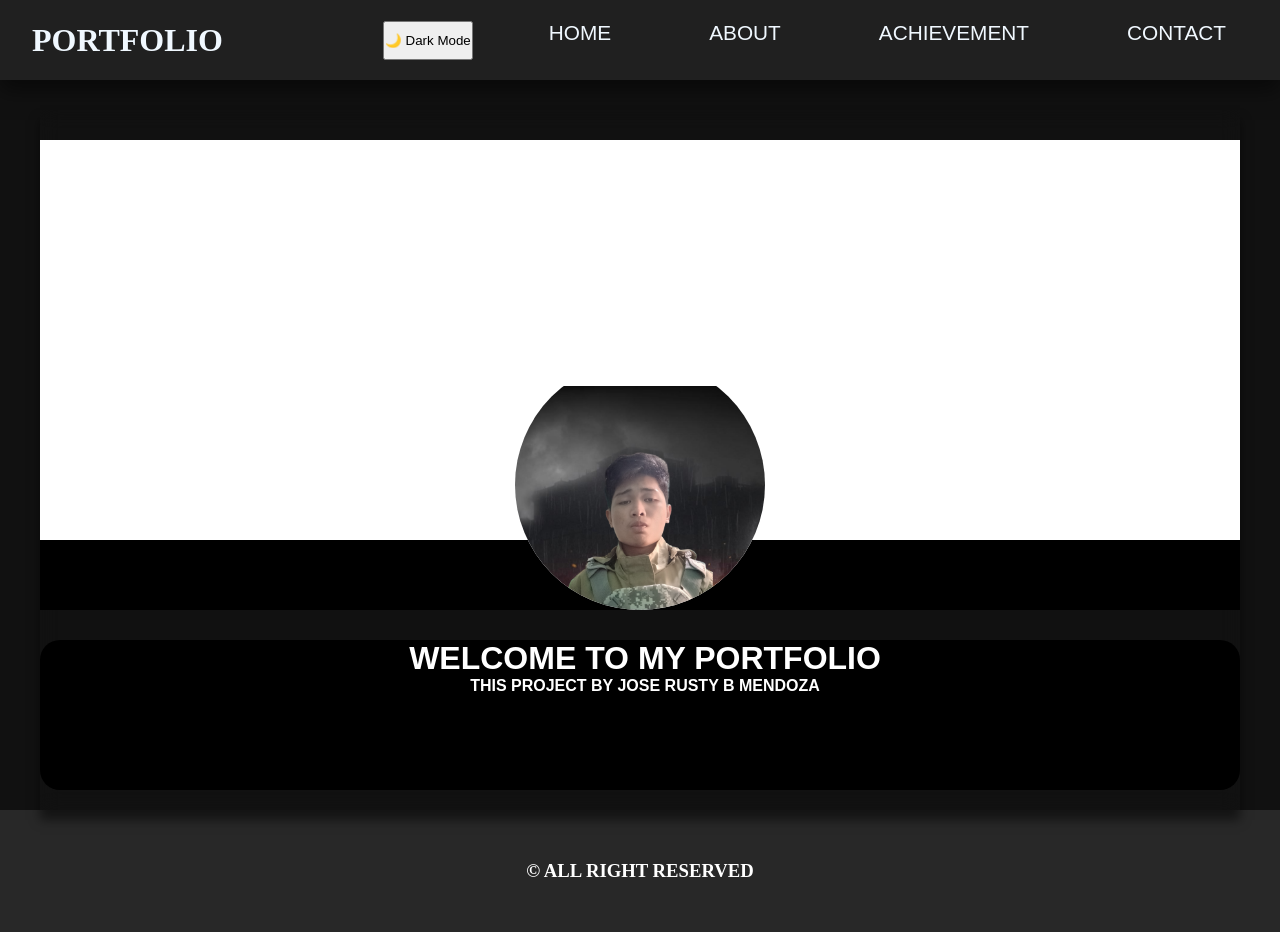
<file: index.html>
<!DOCTYPE html>
<html lang="en">
<head>
    <meta charset="UTF-8">
    <meta name="viewport" content="width=device-width, initial-scale=1.0">
    <title>MY PORTFOLIO</title>
    <link rel="stylesheet" href="system.css">

    <video class="video-bg" autoplay muted loop>
        <source src="苍穹回响.mp4" type="Video/mp4">
    </video>

</head>

<body>
    <nav class="navbar">
        <div class="navbar-container">
            <a href="" class="navbar-logo">PORTFOLIO</a>
            <button class="navbar-toggle">
                <span class="bar"></span>
                <span class="bar"></span>
                <span class="bar"></span>
            </button>
            <ul class="navbar-menu">
                <button id="theme-btn">🌙 Dark Mode</button>
                <li><a href="index.html" class="active">HOME</a></li>
                <li><a href="about.html">ABOUT</a></li>
                <li><a href="achievements.html">ACHIEVEMENT</a></li>
                <li><a href="contact.html">CONTACT</a></li>
            </ul>
        </div>
    </nav>

    <script src="java.js"></script>

    <div class="container-box">
        <div class="video-box">
            <video class="video-bg" autoplay muted loop>
                <source src="苍穹回响.mp4" type="Video/mp4">
            </video>
        </div>
        <div class="profile-box">
            <img src="Untitled design (3).png" alt="Profile">
        </div>
        <div class="box1"></div>
        <div class="box2">
            <h1 class="h1info">WELCOME TO MY PORTFOLIO</h1>
            <h4 class="h1info"> THIS PROJECT BY JOSE RUSTY B MENDOZA</h4>
        </div>
    </div>

    <footer>
        <h3>&copy; ALL RIGHT RESERVED</h3>
    </footer>
    <script>
        const btn = document.getElementById("theme-btn");

        btn.addEventListener("click", () => {
            document.body.classList.toggle("light-mode");
        });
    </script>
</body>
</html>
</file>
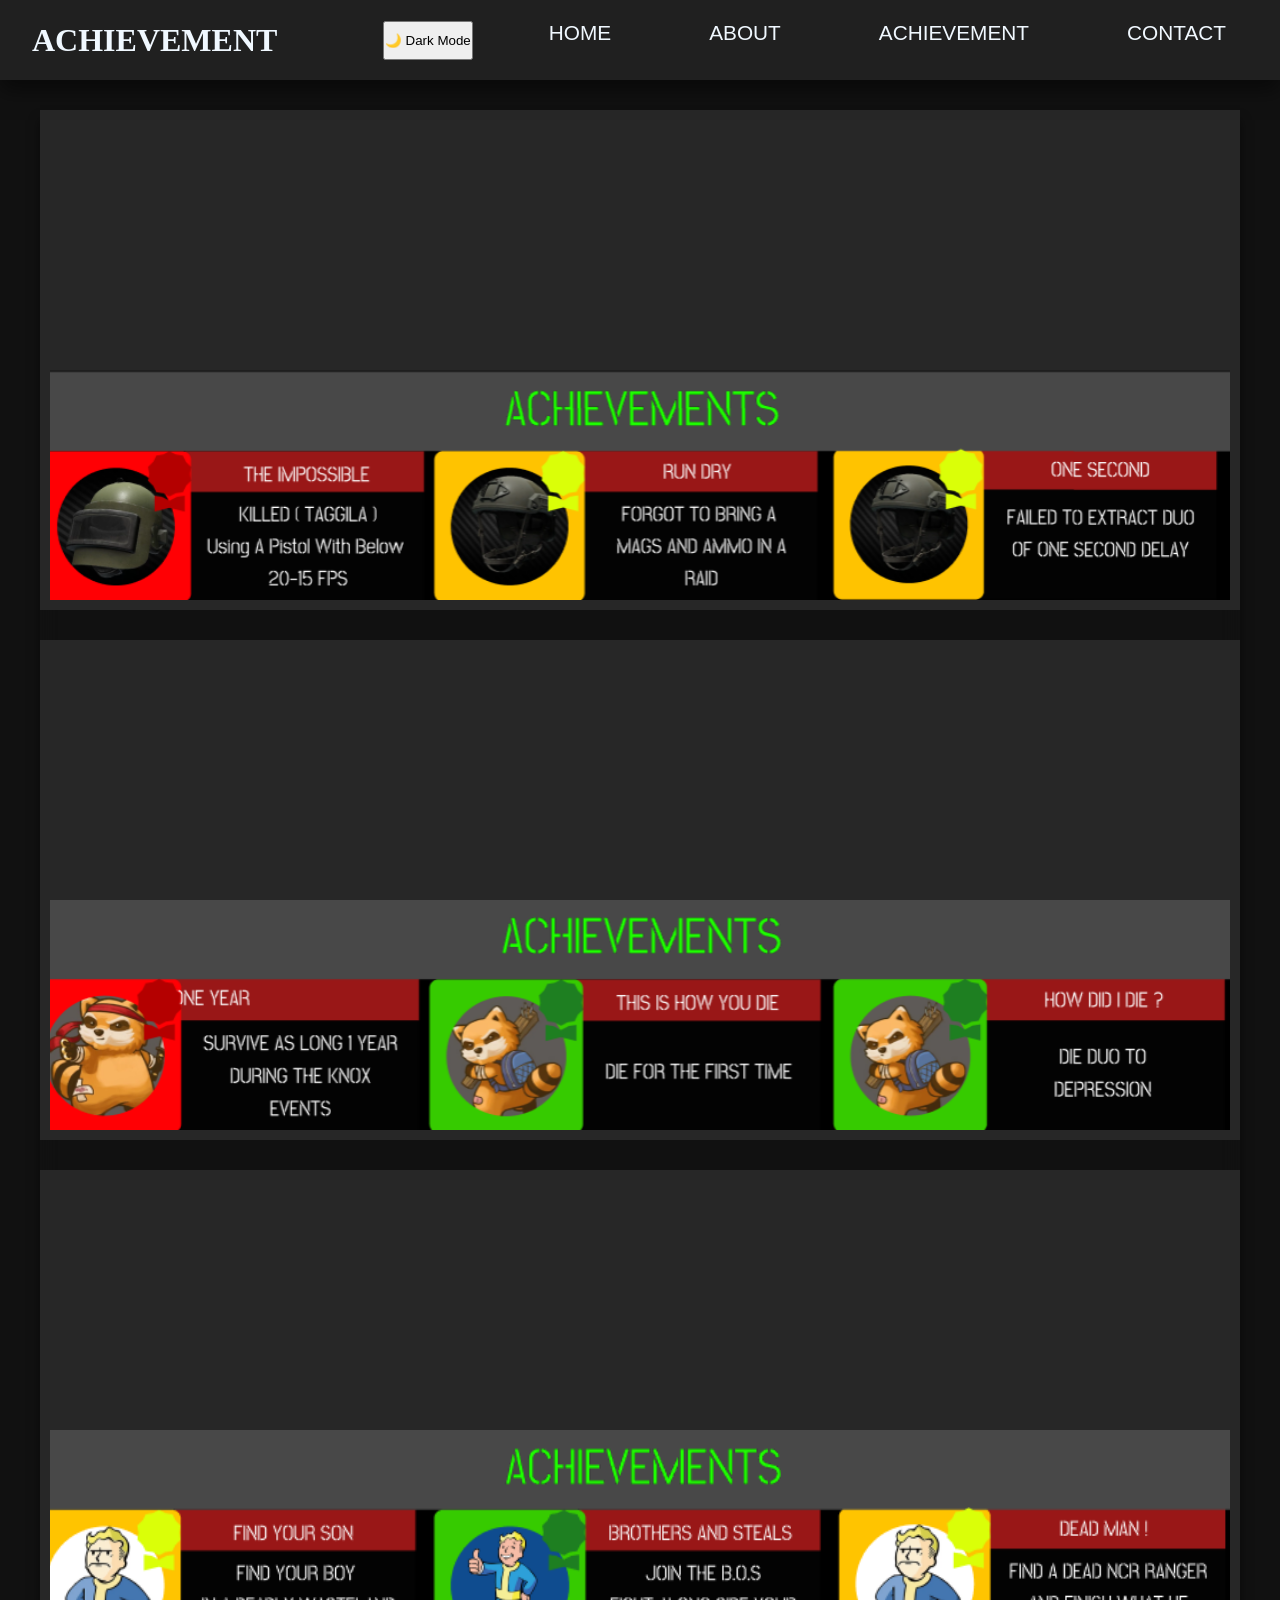
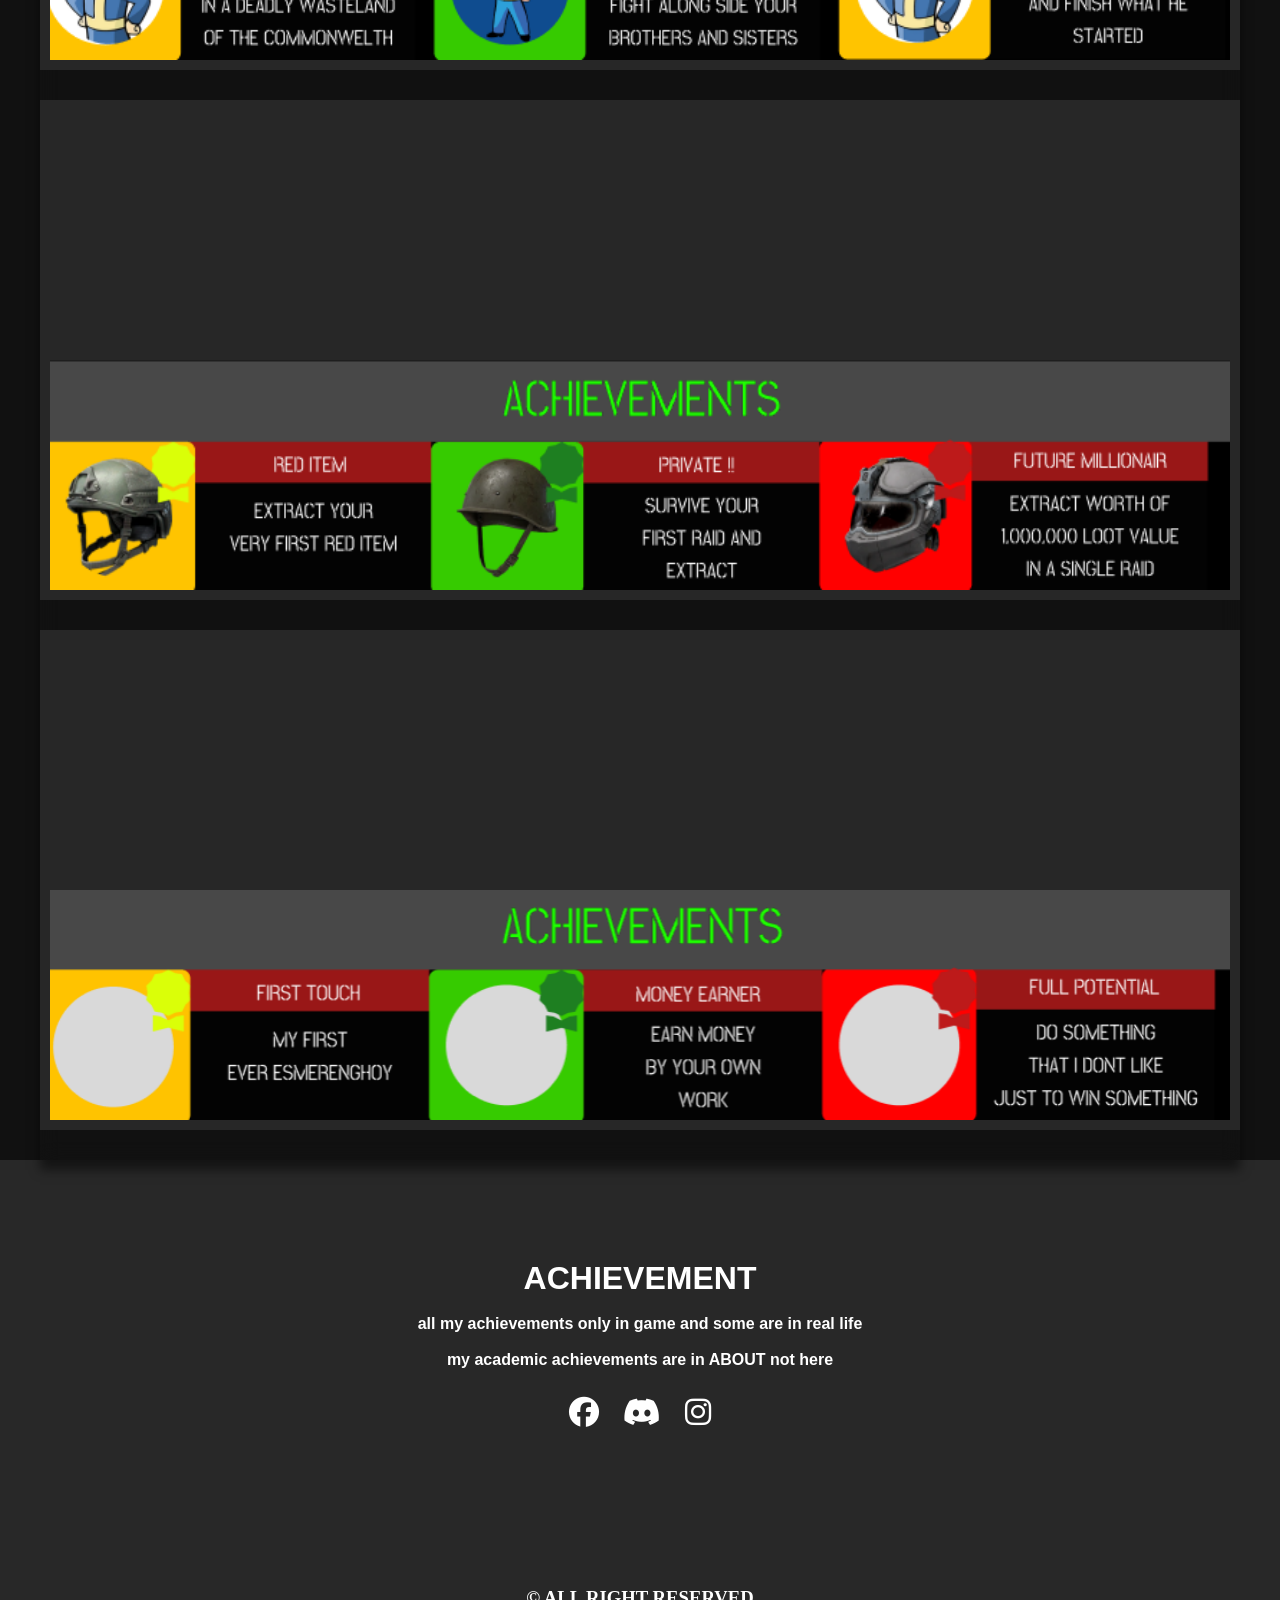
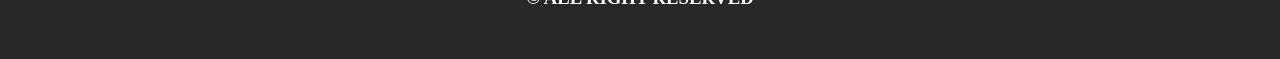
<file: achievements.html>
<!DOCTYPE html>
<html lang="en">
<head>
    <meta charset="UTF-8">
    <meta name="viewport" content="width=device-width, initial-scale=1.0">
    <title>ACHIEVEMENT</title>
    <link rel="stylesheet" href="system.css">
    <link rel="stylesheet" href="https://cdnjs.cloudflare.com/ajax/libs/font-awesome/6.5.1/css/all.min.css">

    <video class="video-bg" autoplay muted loop>
        <source src="苍穹回响.mp4" type="Video/mp4">
    </video>

</head>
<body>
    <nav class="navbar">
        <div class="navbar-container">
            <a href="" class="navbar-logo">ACHIEVEMENT</a>
            <button class="navbar-toggle">
                <span class="bar"></span>
                <span class="bar"></span>
                <span class="bar"></span>
            </button>
            <ul class="navbar-menu">
                <button id="theme-btn">🌙 Dark Mode</button>
                <li><a href="index.html" class="active">HOME</a></li>
                <li><a href="about.html">ABOUT</a></li>
                <li><a href="achievements.html">ACHIEVEMENT</a></li>
                <li><a href="contact.html">CONTACT</a></li>
            </ul>
        </div>
    </nav>
    <script src="java.js"></script>

    <div class="container-ace">

        <div class="tarkov">
            <div class="tarkov-video">
                <video class="video-tarkov" autoplay muted loop>
                    <source src="FondFallout.mp4" type="Video/mp4">
                </video>
            </div>
            <div class="tarkov-box"><img src="Screenshot 2026-11-06 190807.png" alt="PICTURE"></div>
        </div>

        <div class="zomboid">
            <div class="zomboid-video">
                <video class="video-zomboid" autoplay muted loop>
                    <source src="FondFallout.mp4" type="Video/mp4">
                </video>
            </div>
            <div class="zomboid-box"><img src="Screenshot 2026-11-06 185818.png" alt="PICTURE"></div>
        </div>

        <div class="fallout">
            <div class="fallout-video">
                <video class="video-fallout" autoplay muted loop>
                    <source src="FondFallout.mp4" type="Video/mp4">
                </video>
            </div>
            <div class="fallout-box"><img src="Screenshot 2026-11-05 183304.png" alt="PICTURE"></div>
        </div>

        <div class="ab">
            <div class="ab-video">
                <video class="video-ab" autoplay muted loop>
                    <source src="FondFallout.mp4" type="Video/mp4">
                </video>
            </div>
            <div class="ab-box"><img src="image.png" alt="PICTURE"></div>
        </div>

        <div class="real-life">
            <div class="real-life-video">
                <video class="video-real-life" autoplay muted loop>
                    <source src="FondFallout.mp4" type="Video/mp4">
                </video>
            </div>
            <div class="real-life-box"><img src="Screenshot 2026-11-06 191647.png" alt="PICTURE"></div>
        </div>

    </div>
    <footer class="footer-long">
        <h1 class="h1-about">ACHIEVEMENT</h1><br><h4 class="h4-about">all my achievements only in game and some are in real life</h4><br>
        <h4 class="h4-about">my academic achievements are in ABOUT not here</h4><br>
        <i class="fa-brands fa-facebook"></i>
        <i class="fa-brands fa-discord"></i>
        <i class="fa-brands fa-instagram"></i>
    </footer>
    <footer>
        <h3>&copy; ALL RIGHT RESERVED</h3>
    </footer>
    <script>
        const btn = document.getElementById("theme-btn");

        btn.addEventListener("click", () => {
            document.body.classList.toggle("light-mode");
        });
    </script>
</body>
</html>
</file>
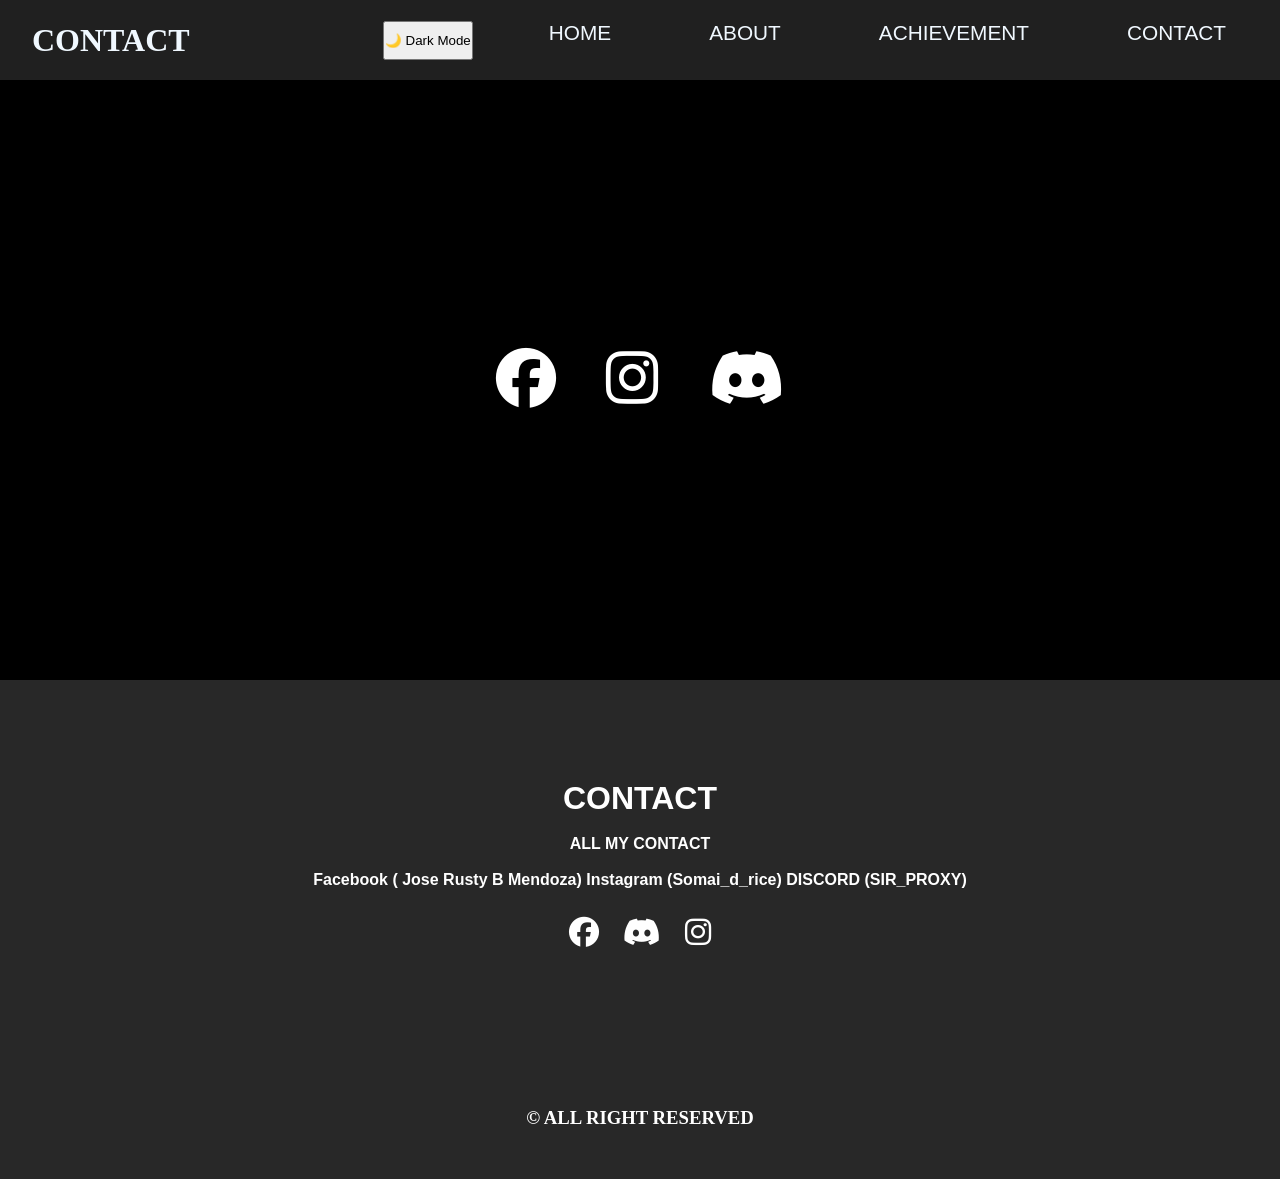
<file: contact.html>
<!DOCTYPE html>
<html lang="en">
<head>
    <meta charset="UTF-8">
    <meta name="viewport" content="width=device-width, initial-scale=1.0">
    <title>CONTACT</title>
    <link rel="stylesheet" href="system.css">
    <link rel="stylesheet" href="https://cdnjs.cloudflare.com/ajax/libs/font-awesome/6.5.1/css/all.min.css">

    <video class="video-bg" autoplay muted loop>
        <source src="苍穹回响.mp4" type="Video/mp4">
    </video>

</head>
<body>
    <nav class="navbar">
        <div class="navbar-container">
            <a href="" class="navbar-logo">CONTACT</a>
            <button class="navbar-toggle">
                <span class="bar"></span>
                <span class="bar"></span>
                <span class="bar"></span>
            </button>
            <ul class="navbar-menu">
                <button id="theme-btn">🌙 Dark Mode</button>
                <li><a href="index.html" class="active">HOME</a></li>
                <li><a href="about.html">ABOUT</a></li>
                <li><a href="achievements.html">ACHIEVEMENT</a></li>
                <li><a href="contact.html">CONTACT</a></li>
            </ul>
        </div>
    </nav>

    <div class="contact-box">

        <a href="https://www.facebook.com/share/1GcA51orLh/" target="_blank">
            <i class="fa-brands fa-facebook"></i>
        </a>

        <a href="https://www.instagram.com/somai_d_rice?exln=MWdhOXo3cWg0NjdpMA==" target="_blank">
            <i class="fa-brands fa-instagram"></i>
        </a>

        <a href="https://discord.gg/KCvNVNZR7" target="_blank">
            <i class="fa-brands fa-discord"></i>
         </a>

    </div>

    <script src="java.js"></script>
        <footer class="footer-long">
        <h1 class="h1-about">CONTACT</h1><br><h4 class="h4-about">ALL MY CONTACT</h4><br>
        <h4 class="h4-about">Facebook ( Jose Rusty B Mendoza)
            Instagram (Somai_d_rice)
            DISCORD (SIR_PROXY)
        </h4><br>
        <i class="fa-brands fa-facebook"></i>
        <i class="fa-brands fa-discord"></i>
        <i class="fa-brands fa-instagram"></i>
    </footer>
    <footer>
        <h3>&copy; ALL RIGHT RESERVED</h3>
    </footer>
    <script>
        const btn = document.getElementById("theme-btn");

        btn.addEventListener("click", () => {
            document.body.classList.toggle("light-mode");
        });
    </script>
</body>
</html>
</file>
<file: system.css>
.video-bg {
    position: fixed;
    top:0;
    left: 0;
    width: 100vw;
    height: 100vh;
    object-fit: cover;
    z-index: -1;
}

* {
    margin: 0;
    padding: 0;
    box-sizing: border-box;
}

body {
    font-family: "Jost", serif;
}

.navbar {
    display: flex;
    align-items: center;
    justify-content: center;
    height: 80px;
    width: 100%;
    position: sticky;
    top: 0;
    background-color: #202020;
    box-shadow: 0 10px 20px rgba(0, 0, 0, 0.5);
    z-index: 999;
}

.navbar-container {
    display: flex;
    align-items: center;
    justify-content: space-between;
    width: 100%;
    padding: 0 2rem;
    max-width: 1600px;
}

.navbar-logo {
    font-size: 2rem;
    font-weight: 600;
    color: aliceblue;
    text-decoration: none;
    cursor: pointer;
}

.navbar-container .navbar-menu {
    display: flex;
    text-align: center;
    gap: 1.5rem;
    list-style: none;
}
.navbar-container .navbar-menu li a {
    text-decoration: none;
    color: aliceblue;
    font-size: 1.3rem;
    font-weight: 500;
    padding: 3px 20px;
    border-radius: 20px;
    border: 2px solid transparent;
    transition: all 0.7s ease;
    white-space: nowrap;
}

.navbar-container .navbar-menu li a:hover,
.navbar-container .navbar-menu li a:active {
    color: rgb(245, 240, 240);
    background: rgb(41, 41, 41);
    border: 2px solid #fff;
}

.navbar-toggle {
    display: none;
    background: transparent;
    padding: 10px;
    border: none;
    cursor: pointer;
}

.bar {
    display: block;
    width: 25px;
    height: 3px;
    margin: 5px auto;
    background: #fff;
    transition: all 0.3s ease-in-out;
}

@media (max-width: 880px) {
    .navbar {
        backdrop-filter: none;
    }

    .navbar-container .navbar-menu {
        display: none;
        flex-direction: column;
        align-items: flex-start;
        gap: 1.7rem !important;
        position: absolute;
        height: 100vh;
        width: 250px;
        top: 0;
        right: 0;
        padding: 5rem 1.5rem;
        box-shadow:  0 10px 10px rgba(0, 0, 0, 0.5);
        backdrop-filter: blur(20px);
    }

    .navbar-container .navbar-menu.active {
        display: flex;
    }

    .navbar-toggle {
        display: block;
        z-index: 999;
    }

    .navbar-toggle.active .bar:nth-child(2) {
        opacity: 0;
    }

    .navbar-toggle.active .bar:nth-child(1) {
        transform: translateY(8px) rotate(45deg);
    }

    .navbar-toggle.active .bar:nth-child(3) {
        transform: translateY(-8px) rotate(-45deg);
    }
}

@media (max-width: 480px) {
    .navbar-container {
        padding: 0 1rem;
    }

    .navbar-logo {
        font-size: 1.7rem;
    }

    .navbar-container .navbar-menu li a {
        font-size: 1.2rem;
        padding: 3px 15px;
    }
}

.container-box {
    background-color: rgb(0, 0, 0);
    height: 700px;
    width: 1200px;
    margin: auto;
    background: transparent;
    box-shadow:  0 10px 10px rgba(0, 0, 0, 0.5);
    backdrop-filter: blur(10px);
    justify-content: space-between;
}

.video-box .video-bg {
    background-color: #fff;
    height: 400px;
    width: 1200px;
    margin-top:30px;
}

.profile-box {
    background-color: #fff;
    width: 250px;
    height: 250px;
    border-radius:50%;
    overflow:hidden;
    margin: auto;
    margin-top: 30px;
    position: relative;
    top: 250px;
}

.profile-box img {
    width:100%;
    height:150%;
    margin-top: -150;
    object-fit:contain;
}

.box1 {
    background-color: #000000;
    width: 1200px;
    height: 70px;
    margin: auto;
    margin-top: 180px;
    overflow: hidden;
}

.box2 {
    background-color: #000000;
    width: 1200px;
    height: 150px;
    margin: auto;
    margin-top: 30px;
    overflow: hidden;
    border-radius: 20px;
    text-align: center;
}

.box3 {
    width: 50%;
    height: 400px;
    background: red;
    margin-right: auto;
    margin-top: 50px;
    border-radius: 20px;
}

.box4 {
    width: 50%;
    height: 400px;
    background: blue;
    margin-left: auto;
    margin-top: -400px;
    border-radius: 20px;
}

.container-about {
    background-color: rgb(41, 41, 41);
    height: 3500px;
    width: 1200px;
    margin: auto;
    background: transparent;
    box-shadow:  0 10px 10px rgba(0, 0, 0, 0.5);
    backdrop-filter: blur(10px);
    justify-content: space-between;
}

.box5 {
    width: auto;
    height: 400px;
    color: #000000;
    background-color: #000000;
    margin-right: auto;
    margin-top: 50px;
    border-radius: 20px;
}

.profile-pic {
    margin-left: 30px;
    position: relative;
    overflow: hidden;
    top: -120px;
    width: 20%;
    height: 200px;
    background: rgba(15, 15, 15, 0.5);
}

.profile-pic1 {
    margin-left: 480px;
    position: relative;
    overflow: hidden;
    top: -320px;
    width: 20%;
    height: 200px;
    background: #ce3838;
}

.profile-pic2 {
    margin-left: 930px;
    position: relative;
    overflow: hidden;
    top: -520px;
    width: 20%;
    height: 200px;
    background: #ce3838;
}

.profile-pic img{
    margin-top: -20px;
    margin-left: -30px;
    width: 300px;
    height: 320px;
    object-fit: cover;
}

.profile-pic1 img {
    margin-left: -80px;
    width: 380px;
    height: 320px;
    object-fit: cover;
}

.profile-pic2 img{
    margin-left: -30px;
    width: 300px;
    height: 320px;
    object-fit: cover;
}

.info-box {
    margin-left: 30px;
    position: relative;
    top: 240px;
    width: 95%;
    height: 150px;
    background: #000000;
    border-radius: 20px;
}

.info-box1 {
    margin-left: 473px;
    position: relative;
    top: -510px;
    width: 58%;
    height: 150px;
    background: #000000;
    border-radius: 20px;
}

.video-bg-about {
    object-fit: cover;
    overflow: hidden;
    top: -510px;
    width: 100%;
    height: 100%;
    object-fit: cover;
    margin-left: 1px;
}

.h1info, .h2info {
    font-family: "Black Ops One", sans-serif;
    color: #fff;
    margin-left: 10px;
}


footer {
    background-color: rgb(40, 40, 40);
    color: #fff;
    text-align: center;
    padding: 50px 0;
}

.footer-long {
    background-color: rgb(40, 40, 40);
    color: #fff;
    text-align: center;
    padding: 100px 0;

}

@media (max-width: 1200px) {

    .container-box, .container-about, .container-ace, .container-contact {
        width: 95%;
    }
    footer,
    .video-box, .video-bg,
    .box1, .box2 {
        width: 100%;
    }

}

.h1-about, .h4-about {
    font-family: "Black Ops One", sans-serif;
    margin: 0;
    text-align: center;
}

.h4info {
    font-family: "Black Ops One", sans-serif;
    margin: 10px;
    color: #fff;
    margin-right: 30px;
    text-align: justify;
}
.box6 {
    width: auto;
    height: 400px;
    color: #000000;
    background-color: #000000;
    margin-right: auto;
    margin-top: 50px;
    border-radius: 20px;
}

.box7 {
    width: auto;
    height: 400px;
    color: #000000;
    background-color: #000000;
    margin-right: auto;
    margin-top: 50px;
    border-radius: 20px;
}

footer i {
    font-size: 30px;
    color: white;
    margin: 10px;
    cursor: pointer;
}

.info-box2 {
    margin-left: 380px;
    position: relative;
    top: 10px;
    width: 30%;
    height: 340px;
    background: #000000;
    border-radius: 20px;
    box-shadow:  0 10px 10px #fff;
}


.info-box3 {
    margin-left: 800px;
    position: relative;
    top: -330px;
    width: 30%;
    height: 340px;
    background: #000000;
    border-radius: 20px;
    box-shadow:  0 10px 10px #fff;
}

.carousel {
    margin: 100px auto;
    width: 100%;
    border: 5px solid rgb(0, 0, 0);
    display: flex;
    overflow-x: auto;
    gap: 1em;
}

.carousel::-webkit-scrollbar {
    display: none;

}

.group {
    display: flex;
    align-items: center;
    justify-content: center;
    gap: 1em;
    animation: spin 5s infinite linear;
    padding-right: 1em;
}

.card {
    flex: 0 0 5em;
    height: 5em;
    padding: 1em;
    background-color: rgb(0, 0, 0);
    font-size: 3rem;
    border-radius: .2em;
    text-align: center;
    align-content: center;
}

@keyframes spin {
    from {translate: 0;}
    to {translate: -100%;}
}

.info-box4 {
    margin-left: 30px;
    position: relative;
    top: 30px;
    width: 30%;
    height: 340px;
    background: #000000;
    border-radius: 20px;
    box-shadow:  0 10px 10px #fff;
}

.info-box5 {
    margin-left: 420px;
    position: relative;
    top: -310px;
    width: 30%;
    height: 340px;
    background: #000000;
    border-radius: 20px;
    box-shadow:  0 10px 10px #fff;
}

.info-box6 {
    margin-left: 810px;
    position: relative;
    top: -650px;
    width: 30%;
    height: 340px;
    background: #000000;
    border-radius: 20px;
    box-shadow:  0 10px 10px #fff;
}

li {
    color: #fff;
    font-family: "Teko", sans-serif;
    font-size: 20px;
    margin-left: 30px;
    padding-bottom: 15px;
}

@media (max-width: 768px) {

    .container-about {
        height: auto;
        width: 95%;
    }

    .box5,
    .box6,
    .box7 {
        height: auto;
        padding: 20px;
    }

    .profile-pic,
    .profile-pic1,
    .profile-pic2,
    .info-box,
    .info-box1,
    .info-box2,
    .info-box3,
    .info-box4,
    .info-box5,
    .info-box6 {
        position: static;
        width: 100%;
        margin: 20px 0;
        top: 0;
        left: 0;
    }

    .profile-pic img,
    .profile-pic1 img,
    .profile-pic2 img,
    .photo-view img,
    .video-bg-about {
        width: 100%;
        height: auto;
        margin: 0;
    }

    .h1info {
        font-size: 22px;
    }

    .h2info {
        font-size: 18px;
    }

    .h4info,
    li {
        font-size: 16px;
    }

    .box5,
    .box6,
    .box7 {
        display: flex;
        flex-direction: column;
        gap: 20px;
    }
}

.container-ace {
    background-color: rgb(41, 41, 41);
    height: 2650px;
    width: 1200px;
    margin: auto;
    background: transparent;
    box-shadow:  0 10px 10px rgba(0, 0, 0, 0.5);
    backdrop-filter: blur(10px);
    justify-content: space-between; 
}


.tarkov{
    width: auto;
    height: 500px;
    background: #272727;
    margin-top: 30px;

    display: flex;
    flex-direction: column;
    gap: 10px;

    padding: 10px;
}

.tarkov-video{
    height: 70%;
}

.tarkov-box{
    height: 30%;
}

.tarkov-video video{
    width: 100%;
    height: 100%;
    object-fit: cover;
}

.tarkov-box img{
    width: 100%;
    height: 100%;
    object-fit: cover;
}

.tarkov-video{
    height: 50%;
}

.tarkov-box{
    height: 50%;
}

.zomboid{
    width: auto;
    height: 500px;
    background: #272727;
    margin-top: 30px;

    display: flex;
    flex-direction: column;
    gap: 10px;

    padding: 10px;
}

.zomboid-video{
    height: 70%;
}

.zomboid-box{
    height: 30%;
}

.zomboid-video video{
    width: 100%;
    height: 100%;
    object-fit: cover;
}

.zomboid-box img{
    width: 100%;
    height: 100%;
    object-fit: cover;
}

.zomboid-video{
    height: 50%;
}

.zomboid-box{
    height: 50%;
}

.fallout{
    width: auto;
    height: 500px;
    background: #272727;
    margin-top: 30px;

    display: flex;
    flex-direction: column;
    gap: 10px;

    padding: 10px;
}

.fallout-video{
    height: 70%;
}

.fallout-box{
    height: 30%;
}

.fallout-video video{
    width: 100%;
    height: 100%;
    object-fit: cover;
}

.fallout-box img{
    width: 100%;
    height: 100%;
    object-fit: cover;
}

.fallout-video{
    height: 50%;
}

.fallout-box{
    height: 50%;
}

.ab{
    width: auto;
    height: 500px;
    background: #272727;
    margin-top: 30px;

    display: flex;
    flex-direction: column;
    gap: 10px;

    padding: 10px;
}

.ab-video{
    height: 70%;
}

.ab-box{
    height: 30%;
}

.ab-video video{
    width: 100%;
    height: 100%;
    object-fit: cover;
}

.ab-box img{
    width: 100%;
    height: 100%;
    object-fit: cover;
}

.ab-video{
    height: 50%;
}

.ab-box{
    height: 50%;
}

.real-life{
    width: auto;
    height: 500px;
    background: #272727;
    margin-top: 30px;

    display: flex;
    flex-direction: column;
    gap: 10px;

    padding: 10px;
}

.real-life-video{
    height: 70%;
}

.real-life-box{
    height: 30%;
}

.real-life-video video{
    width: 100%;
    height: 100%;
    object-fit: cover;
}

.real-life-box img{
    width: 100%;
    height: 100%;
    object-fit: cover;
}

.real-life-video{
    height: 50%;
}

.real-life-box{
    height: 50%;
}

.show {
    background: #000000;
    width: auto;
    height: 480px;
}

.show-box {
    background: #000000;
    width: 45%;
    height: 450px;
    border-radius: 20px;
    box-shadow:  0 10px 10px #fff;
    position: relative;
    margin-left: 50px;
    margin-top: 80px;
    object-fit: cover;
    overflow: hidden;
}

.img-a {
    width: 600px;
    height: auto;
    display: block;
    margin: 0 auto;
    align-items: center;
}

.show-text {
    background: #000000;
    width: 45%;
    height: 450px;
    border-radius: 20px;
    box-shadow:  0 10px 10px #fff;
    position: relative;
    margin-left: 610px;
    margin-top: -450px;
    text-align: justify;
    line-height: 1.6;
}

.show1 {
    background: #000000;
    width: auto;
    height: 480px;
}

.show-box1 {
    background: #000000;
    width: 45%;
    height: 450px;
    border-radius: 20px;
    box-shadow:  0 10px 10px #fff;
    position: relative;
    margin-left: 50px;
    margin-top: 80px;
    object-fit: cover;
    overflow: hidden;
}

.img-a1 {
    width: 600px;
    height: auto;
    display: block;
    margin: 0 auto;
    align-items: center;
    margin-top: -280px;
    margin-right: 25px;
}

.show-text1 {
    background: #000000;
    width: 45%;
    height: 450px;
    border-radius: 20px;
    box-shadow:  0 10px 10px #fff;
    position: relative;
    margin-left: 610px;
    margin-top: -450px;
    text-align: justify;
    line-height: 1.6;
}

.show2 {
    background: #000000;
    width: auto;
    height: 480px;
}

.show-box2 {
    background: #000000;
    width: 45%;
    height: 450px;
    border-radius: 20px;
    box-shadow:  0 10px 10px #fff;
    position: relative;
    margin-left: 50px;
    margin-top: 80px;
    object-fit: cover;
    overflow: hidden;
}

.img-a2 {
    width: 600px;
    height: auto;
    display: block;
    margin: 0 auto;
    align-items: center;
    margin-top: -150px;
    margin-right: 25px;
}

.show-text2 {
    background: #000000;
    width: 45%;
    height: 450px;
    border-radius: 20px;
    box-shadow:  0 10px 10px #fff;
    position: relative;
    margin-left: 610px;
    margin-top: -450px;
    text-align: justify;
    line-height: 1.6;
}

.container-contact {
    background-color: rgb(41, 41, 41);
    height: 10x;
    width: 1200px;
    margin: auto;
    background: transparent;
    box-shadow:  0 10px 10px rgba(0, 0, 0, 0.5);
    backdrop-filter: blur(10px);
    justify-content: space-between;
    display: flex;
    justify-content: center;
}

.contact-box {
    width: 100%;
    height: 600px;
    background-color: black;

    display: flex;
    justify-content: center;
    align-items: center;
    gap: 50px;
}

.contact-box a {
    color: white;
    font-size: 60px;
    text-decoration: none;
}

.contact-box a:hover {
    color: rgb(0, 140, 255);
}

.light-mode {
    background-color: white;
    color: black;
}

.light-mode .container-home,
.light-mode .container-about,
.light-mode .container-achievement,
.light-mode .container-contact {
    background-color: white;
    color: black;
}

.light-mode .show,
.light-mode .contact-box {
    background-color: #f0f0f0;
    color: black;
}

.light-mode a {
    color: black;
}

:root{
    --bg: #111;
    --text: white;
    --box: black;
}

body{
    background: var(--bg);
    color: var(--text);
}

.contact-box,
.show{
    background: var(--box);
}

.light-mode{
    --bg: white;
    --text: black;
    --box: #f0f0f0;
}

/* HOME */
.light-mode .container-box {
    background: white;
}

.light-mode .box1,
.light-mode .box2,
.light-mode .box3,
.light-mode .box4,
.light-mode .profile-box {
    background: #eaeaea;
}

/* ABOUT */
.light-mode .container-about,
.light-mode .box5,
.light-mode .box6,
.light-mode .box7,
.light-mode .show,
.light-mode .show1,
.light-mode .show2 {
    background: white;
}

/* ACHIEVEMENT */
.light-mode .container-ace,
.light-mode .tarkov,
.light-mode .zomboid,
.light-mode .fallout,
.light-mode .ab,
.light-mode .real-life {
    background: white;
}

/* CONTACT */
.light-mode .container-contact,
.light-mode .contact-box {
    background: white;
}

/* ALL TEXT */
.light-mode h1,
.light-mode h2,
.light-mode h3,
.light-mode h4,
.light-mode p,
.light-mode li,
.light-mode a {
    color: black;
}

/* NAVBAR */
.light-mode .navbar {
    background: white;
}

.light-mode .navbar a {
    color: black;
}

/* FOOTER */
.light-mode footer,
.light-mode .footer-long {
    background: #eaeaea;
    color: black;
}

.light-mode .h1info,
.light-mode .h2info,
.light-mode .h4info,
.light-mode li {
    color: black !important;
}

.light-mode .info-box,
.light-mode .info-box1,
.light-mode .info-box2,
.light-mode .info-box3,
.light-mode .info-box4,
.light-mode .info-box5,
.light-mode .info-box6,
.light-mode .show-text,
.light-mode .show-text1,
.light-mode .show-text2 {
    color: black;
}
</file>
